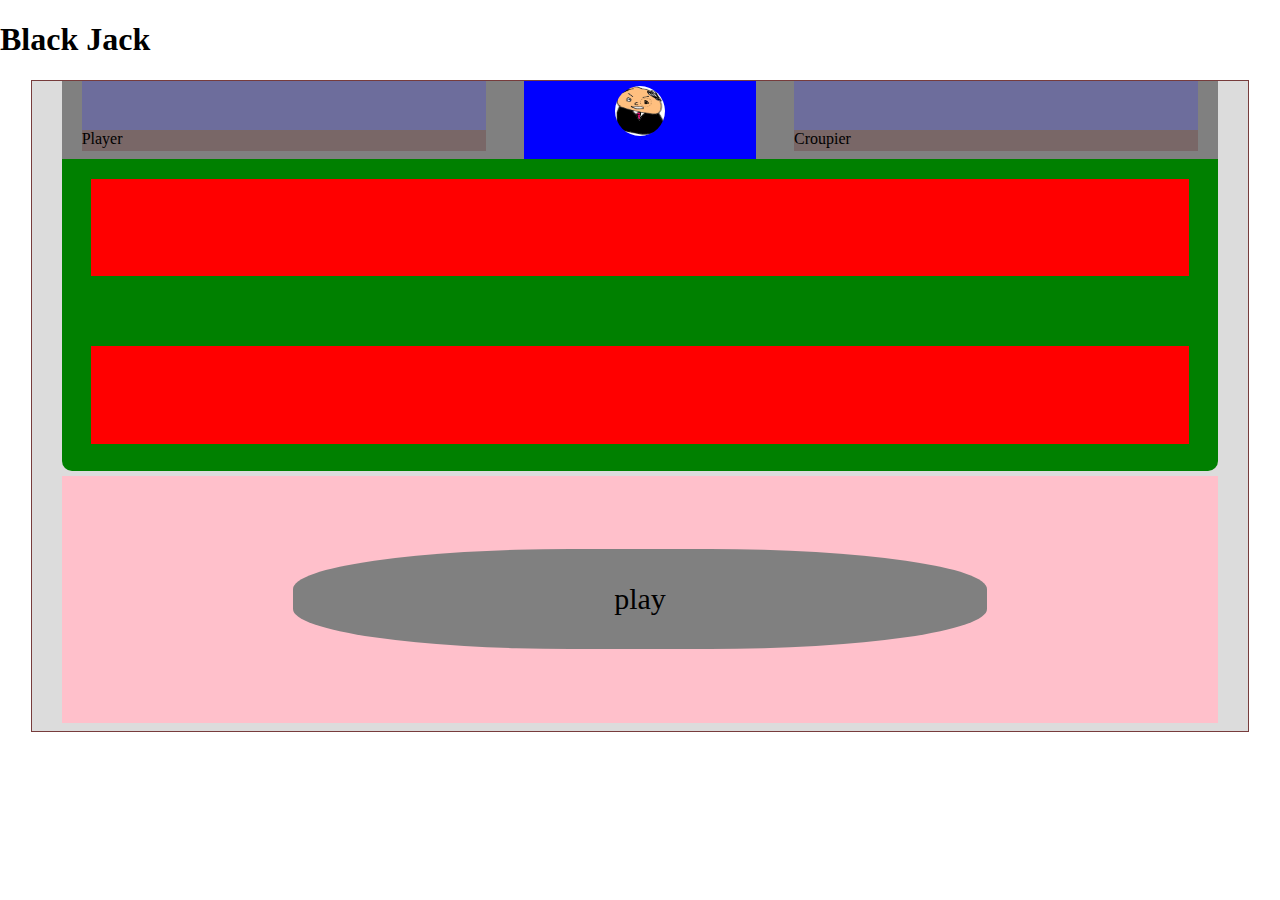
<file: index.html>
<!DOCTYPE html>
<html lang="js">

<head>
  <meta charset="UTF-8">
  <meta name="viewport" content="width=device-width, initial-scale=1.0">
  <link rel="stylesheet" href="css/styles.css">
  <link rel="stylesheet" href="css/modal.css">
  <link rel="stylesheet" href="css/user_action.css">
  <title>Black Jack</title>
</head>

<body>

  <h1>Black Jack</h1>
  <div class="content">

    <div class="play-table">
      <div class="table-header">
        <div class="header-table-content user-view-area">
          <div id="user-total-card-view" class="total-card"></div>
          <div class="player-name">Player</div>
        </div>
        <div class="croupier-img header-table-content">
          <img src="img/croupier.png" alt="">
        </div>
        <div class="header-table-content user-view-area">
          <div id="croupier-total-card-view" class="total-card"></div>
          <div class="player-name">Croupier</div>
        </div>
      </div>

      <div id="croupier-cards" class="card-area"></div>
      <div id="result-text"></div>
      <div id="user-cards" class="card-area"></div>

    </div>

    <div id="switch-action" class="switch-action-flex">
      <div id="play">play</div>
      
      <!-- bet -->
      <div id="bet-action" class="hidden">
        <div id="bet-1000" class="bet-chip">1000</div>
        <div id="bet-100" class="bet-chip">100</div>
        <div id="reset" class="bet-chip">RESET</div>
      </div>
      <!-- bet end-->
      
      <!-- game-action-->
      <div id="game-action" class="hidden">
        <div class="wrap-game-button">
          <div id="hit" class="game-button">HIT</div>
          <div id="stand" class="game-button">STAND</div>
        </div>

        <div id="mask" class="hidden"></div>
        <div id="continue-modal" class="hidden">
          <div id="continue-title">continue game?</div>
          <div id="continue-yes" class="confirm-button">YES</div>
          <div id="continue-no" class="confirm-button">NO</div>
        </div>

        <div id="check-ends-modal" class="hidden">
          <div id="check-ends-title">Do you really want to quit</div>
          <div id="ends-yes" class="confirm-button">YES</div>
          <div id="ends-no" class="confirm-button">NO</div>
        </div>

        <div id="game-over-modal" class="hidden">
          <div class="game-over-title">Game Over!</div>
          <div id="game-over-ok">OK</div>
        </div>
        
      </div>
      <!-- game-action end-->

      <!-- money -->
      <div id="money-view" class="money-wrap-area hidden">
        <div class="money-wrap">
          <div class="money-title">Your Money</div>
          <div id="user-money" class="money">10000</div>
        </div>
        <div class="money-wrap">
          <div class="money-title">Bet Money</div>
          <div id="total-bet" class="money">0</div>
        </div>
      </div>
      <!-- money end -->

      <!-- play -->
      <div id="game-start" class="hidden">Game Start!</div>
      <!-- play end-->
      
    </div>

  </div>

  <!-- -->
  <script src="js/switch-action.js" type="module"></script>
  <script src="js/action/bet.js" type="module"></script>
  <script src="js/action/game.js" type="module"></script>
  <script src="js/action/continue.js" type="module"></script>
  
</body>

</html>
</file>
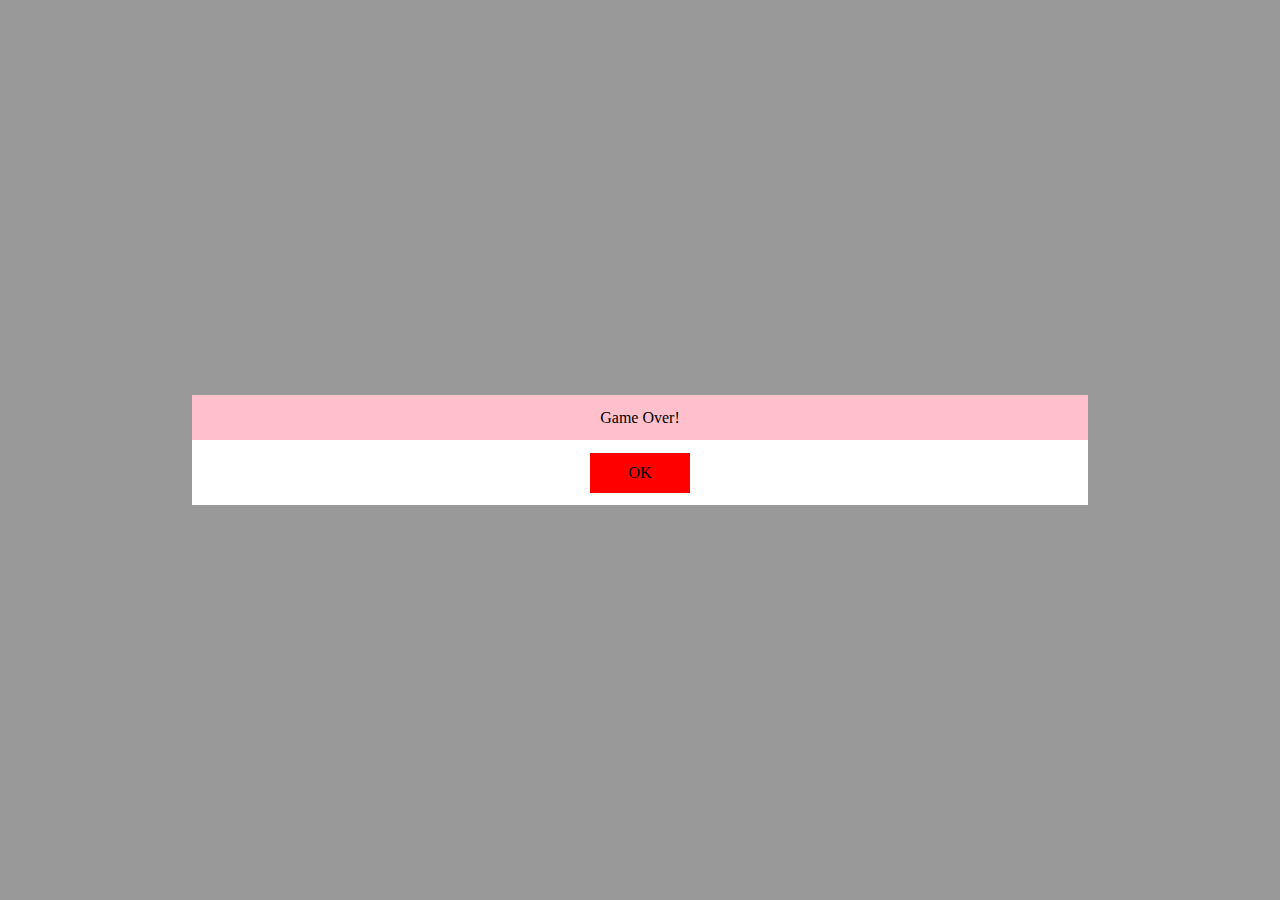
<file: test/test.html>
<!DOCTYPE html>
<html lang="en">

<head>
  <meta charset="UTF-8">
  <meta name="viewport" content="width=device-width, initial-scale=1.0">
  <meta http-equiv="X-UA-Compatible" content="ie=edge">

  <link rel="stylesheet" href="test.css">
  <title>Document</title>
</head>

<body>
    <div id="mask" class="hidden"></div>
    <div id="game-over-modal" class="hidden modal-flex">
      <div class="game-over-title">Game Over!</div>
      <div id="game-over-ok">OK</div>
    </div>
</body>

</html>
</file>
<file: css/styles.css>
:root{
    --nice-position: 0 auto;
}
body{
    margin: 0;
}

.content{
    width: 95%;
    height: 650px;
    border: solid 1px rgb(119, 60, 60);
    margin: 0 auto;
    background: gainsboro;
}

/* A class just for centerring the image */
.croupier-img{
    text-align: center;
    width: 20%;
    background: blue;
}

img{
    width: 50px;
    height: 50px;
    border-radius: 50%;
    margin: 5px auto;
}

.play-table{
    width: 95%;
    height: 60%;
    background: green;
    margin: 0 auto;
    border-radius: 10px;
}

.card-area{
    width: 95%;
    height: 25%;
    background: red;
    margin: 0 auto;
    display: flex;
    justify-content: center;
    align-items: center;
}

.header-table-content:nth-child(odd){
    height: 70px;
    background: rgb(109, 109, 156);
    width: 35%;
}

.table-header{
    height: 20%;
    width: 100%;
    background: gray;
    display: flex;
    justify-content: space-around;
}



.user-view-area{
    height: 100%;
}

.total-card{
    height: 70%;
}

.player-name{
    height: 30%;
    background: rgb(121, 103, 103);
}

#switch-action{
    height: 38%;
    width: 95%;
    background: pink;
    margin: 5px auto;
}

.switch-action-flex{
    display: flex;
    justify-content: center;
    align-items: center;
}

#croupier-cards{
    margin-top: 20px;
}



/* bet */
/* #action{
    height: 100%;
    width: 100%;
} */




.hidden{
    display: none;
}

#game-start{
    height: 45px;
    width: 80%;
    background: burlywood;
    margin: 8px auto;
    text-align: center;
    line-height: 45px;
    font-size: 30px;
    cursor: pointer
}

/* game-action*/
#game-action{
    height: 60%;
    width: 100%;
    position: relative;
}

.wrap-game-button{
    width: 100%;
    height: 100%;
    background: gold;
    display: flex;
    justify-content: space-around;
    flex-wrap: wrap;
    align-content: space-around;

}

.game-button{
    width: 40%;
    height: 60px;
    line-height: 60px;
    text-align: center;
    background: gray;
    cursor: pointer;
    font-size: 30px;
}



.card{
    width: 50px;
    height: 70px;
    margin: 2px;
    background: white;
}

.inside-out-card{
    background: rgb(179, 120, 120);
}

#result-text{
    width: 100%;
    height: 70px;
    text-align: center;
    line-height: 70px;
    font-size: 40px;
}
</file>
<file: css/modal.css>
#mask{
    background: rgba(0, 0, 0, 0.4);
    width: 100%;
    position: absolute;
    top: 0;
    bottom: 0;
    right: 0;
    left: 0;
    z-index: 1;
}

/* continue-modal */
#continue-modal, #check-ends-modal, #game-over-modal{
    background: white;
    height: 110px;
    width: 70%;
    position: absolute;
    top: 0;
    left: 0;
    right: 0;
    bottom: 0;
    margin: auto;
    z-index: 2;
}

.modal-flex{
    display: flex;
    flex-wrap: wrap;
    justify-content: space-around;
}

#continue-title, #check-ends-title, .game-over-title{
    background: pink;
    height: 45px;
    width: 100%;
    text-align: center;
    line-height: 45px;
}

.confirm-button{
    background: gray;
    height: 40px;
    width: 100px;
    line-height: 40px;
    text-align: center;
    cursor: pointer;
}

/* game over modal*/
#game-over-ok{
    background: red;
    width: 100px;
    height: 40px;
    line-height: 40px;
    text-align: center;
    cursor: pointer;
}
</file>
<file: css/user_action.css>
#play{
    background: gray;
    width: 60%;
    height: 100px;
    line-height: 100px;
    border-radius: 40%;
    font-size: 30px;
    text-align: center;
    cursor: pointer;   
}

#bet-action{
    height: 35%;
    width: 100%;
}


.bet-action-flex{
    display: flex;
    justify-content: space-around;
}

.bet-chip{
    width: 55px;
    height: 55px;
    line-height: 55px;
    background: white;
    border-radius: 50%;
    border: 10px solid blue;
    text-align: center;
    margin-top: 2px;
    cursor: pointer;
}

.bet-chip:last-child{
    border-color: brown;
}

.money-wrap-area{
    height: 40%;
    width: 100%;
}

.money-wrap{
    height: 50%;
    width: 100%;
    line-height: 49.4px;
    display: flex;
}
.money-wrap:nth-of-type(even){
    border-top: 1px solid black;
}


.money-title{
    width: 70%;
    height: 100%;
    background: gray;
    text-align: center;
    
}
.money{
    width: 30%;
    height: 100%;
    background: red;
    text-align: right;
    padding-right: 3px;
}
</file>
<file: test/test.css>
#mask{
    background: rgba(0, 0, 0, 0.4);
    width: 100%;
    position: absolute;
    top: 0;
    bottom: 0;
    right: 0;
    left: 0;
    z-index: 1;
}

/* continue-modal */
#continue-modal, #check-ends-modal, #game-over-modal{
    background: white;
    height: 110px;
    width: 70%;
    position: absolute;
    top: 0;
    left: 0;
    right: 0;
    bottom: 0;
    margin: auto;
    z-index: 2;
}

.modal-flex{
    display: flex;
    flex-wrap: wrap;
    justify-content: space-around;
}

#continue-title, #check-ends-title, .game-over-title{
    background: pink;
    height: 45px;
    width: 100%;
    text-align: center;
    line-height: 45px;
}

.confirm-button{
    background: gray;
    height: 40px;
    width: 100px;
    line-height: 40px;
    text-align: center;
    cursor: pointer;
}

/* game over modal*/
#game-over-ok{
    background: red;
    width: 100px;
    height: 40px;
    line-height: 40px;
    text-align: center;
    cursor: pointer;
}
</file>
